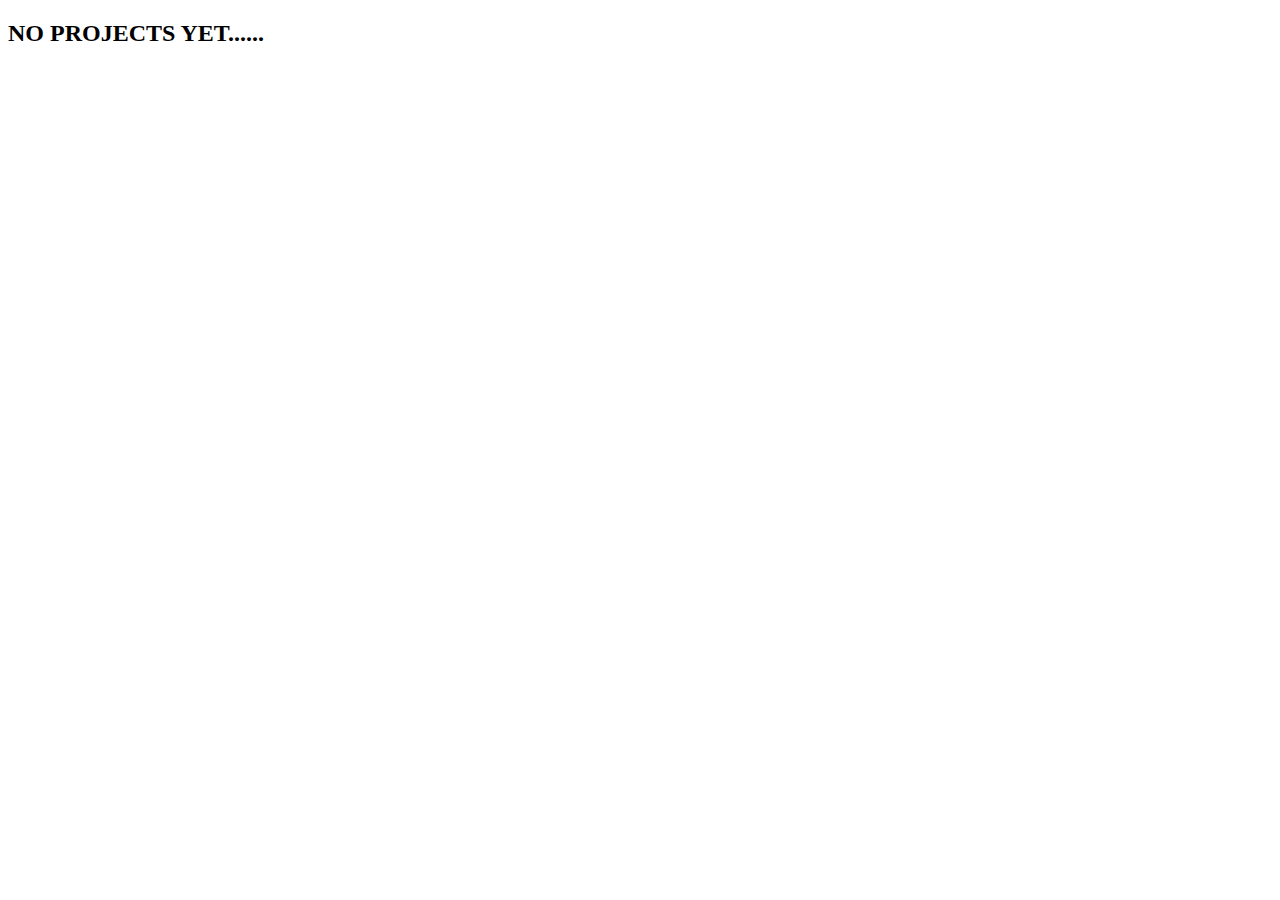
<file: project.html>
<!DOCTYPE html>
<html lang="en">
<head>
    <meta charset="UTF-8">
    <meta name="viewport" content="width=device-width, initial-scale=1.0">
    <title>PROJECTS</title>
</head>
<body>
    <h2>NO PROJECTS YET......</h2>
</body>
</html>
</file>
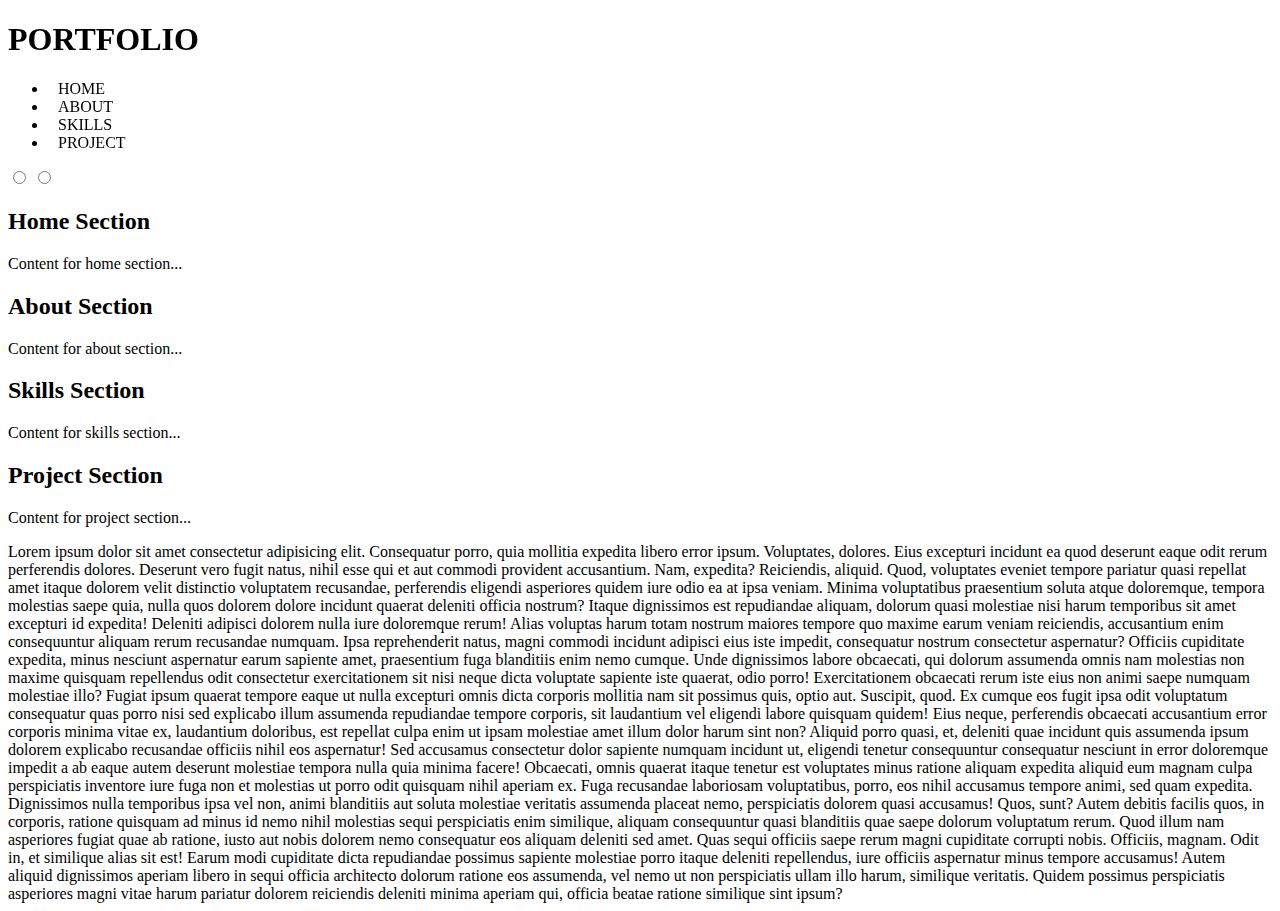
<file: skills.html>
<!DOCTYPE html>
<html lang="en">
<head>
    <meta charset="UTF-8">
    <meta name="viewport" content="width=device-width, initial-scale=1.0">
    <title>Document</title>
</head>
<style>
    /* Sticky Navigation Bar */
header {
    position: sticky;
    top: 0;
    z-index: 1000;
    background-color: inherit; /* Maintain background color based on theme */
}

/* Smooth Scrolling */
html {
    scroll-behavior: smooth;
}

/* Highlight Active Section */
.nav-link {
    color: black;
    text-decoration: none;
    padding: 10px;
    border-bottom: 2px solid transparent;
    transition: border-bottom 0.3s ease;
}

.nav-link.active {
    border-bottom: 2px solid #05e6f6; /* Active link highlight */
}

</style>
    <body>
        <div class="nav">
            <header>
                <h1>PORTFOLIO</h1>
                <ul>
                    <li><a href="#home" class="nav-link">HOME</a></li>
                    <li><a href="#about" class="nav-link">ABOUT</a></li>
                    <li><a href="#skills" class="nav-link">SKILLS</a></li>
                    <li><a href="#project" class="nav-link">PROJECT</a></li>
                </ul>
                <div class="theme-toggle">
                    <input type="radio" id="lightMode" name="theme" value="light-mode">
                    <label for="lightMode" class="light-mode-icon"><i class="fa-solid fa-sun"></i></label>
                    <input type="radio" id="darkMode" name="theme" value="dark-mode">
                    <label for="darkMode" class="dark-mode-icon"><i class="fa-solid fa-moon"></i></label>
                </div>
            </header>
        </div>
    
        <div id="home" class="section">
            <h2>Home Section</h2>
            <p>Content for home section...</p>
        </div>
        <div id="about" class="section">
            <h2>About Section</h2>
            <p>Content for about section...</p>
        </div>
        <div id="skills" class="section">
            <h2>Skills Section</h2>
            <p>Content for skills section...</p>
        </div>
        <div id="project" class="section">
            <h2>Project Section</h2>
            <p>Content for project section...</p>
        </div>
        <div>
            Lorem ipsum dolor sit amet consectetur adipisicing elit. Consequatur porro, quia mollitia expedita libero error ipsum. Voluptates, dolores. Eius excepturi incidunt ea quod deserunt eaque odit rerum perferendis dolores. Deserunt vero fugit natus, nihil esse qui et aut commodi provident accusantium. Nam, expedita? Reiciendis, aliquid. Quod, voluptates eveniet tempore pariatur quasi repellat amet itaque dolorem velit distinctio voluptatem recusandae, perferendis eligendi asperiores quidem iure odio ea at ipsa veniam. Minima voluptatibus praesentium soluta atque doloremque, tempora molestias saepe quia, nulla quos dolorem dolore incidunt quaerat deleniti officia nostrum? Itaque dignissimos est repudiandae aliquam, dolorum quasi molestiae nisi harum temporibus sit amet excepturi id expedita! Deleniti adipisci dolorem nulla iure doloremque rerum! Alias voluptas harum totam nostrum maiores tempore quo maxime earum veniam reiciendis, accusantium enim consequuntur aliquam rerum recusandae numquam. Ipsa reprehenderit natus, magni commodi incidunt adipisci eius iste impedit, consequatur nostrum consectetur aspernatur? Officiis cupiditate expedita, minus nesciunt aspernatur earum sapiente amet, praesentium fuga blanditiis enim nemo cumque. Unde dignissimos labore obcaecati, qui dolorum assumenda omnis nam molestias non maxime quisquam repellendus odit consectetur exercitationem sit nisi neque dicta voluptate sapiente iste quaerat, odio porro! Exercitationem obcaecati rerum iste eius non animi saepe numquam molestiae illo? Fugiat ipsum quaerat tempore eaque ut nulla excepturi omnis dicta corporis mollitia nam sit possimus quis, optio aut. Suscipit, quod. Ex cumque eos fugit ipsa odit voluptatum consequatur quas porro nisi sed explicabo illum assumenda repudiandae tempore corporis, sit laudantium vel eligendi labore quisquam quidem! Eius neque, perferendis obcaecati accusantium error corporis minima vitae ex, laudantium doloribus, est repellat culpa enim ut ipsam molestiae amet illum dolor harum sint non? Aliquid porro quasi, et, deleniti quae incidunt quis assumenda ipsum dolorem explicabo recusandae officiis nihil eos aspernatur! Sed accusamus consectetur dolor sapiente numquam incidunt ut, eligendi tenetur consequuntur consequatur nesciunt in error doloremque impedit a ab eaque autem deserunt molestiae tempora nulla quia minima facere! Obcaecati, omnis quaerat itaque tenetur est voluptates minus ratione aliquam expedita aliquid eum magnam culpa perspiciatis inventore iure fuga non et molestias ut porro odit quisquam nihil aperiam ex. Fuga recusandae laboriosam voluptatibus, porro, eos nihil accusamus tempore animi, sed quam expedita. Dignissimos nulla temporibus ipsa vel non, animi blanditiis aut soluta molestiae veritatis assumenda placeat nemo, perspiciatis dolorem quasi accusamus! Quos, sunt? Autem debitis facilis quos, in corporis, ratione quisquam ad minus id nemo nihil molestias sequi perspiciatis enim similique, aliquam consequuntur quasi blanditiis quae saepe dolorum voluptatum rerum. Quod illum nam asperiores fugiat quae ab ratione, iusto aut nobis dolorem nemo consequatur eos aliquam deleniti sed amet. Quas sequi officiis saepe rerum magni cupiditate corrupti nobis. Officiis, magnam. Odit in, et similique alias sit est! Earum modi cupiditate dicta repudiandae possimus sapiente molestiae porro itaque deleniti repellendus, iure officiis aspernatur minus tempore accusamus! Autem aliquid dignissimos aperiam libero in sequi officia architecto dolorum ratione eos assumenda, vel nemo ut non perspiciatis ullam illo harum, similique veritatis. Quidem possimus perspiciatis asperiores magni vitae harum pariatur dolorem reiciendis deleniti minima aperiam qui, officia beatae ratione similique sint ipsum?
        </div>
      <script>
        document.addEventListener('DOMContentLoaded', () => {
    const sections = document.querySelectorAll('.section');
    const navLinks = document.querySelectorAll('.nav-link');

    window.addEventListener('scroll', () => {
        let current = '';

        sections.forEach(section => {
            const sectionTop = section.offsetTop;
            const sectionHeight = section.clientHeight;

            if (pageYOffset >= (sectionTop - sectionHeight / 3)) {
                current = section.getAttribute('id');
            }
        });

        navLinks.forEach(link => {
            link.classList.remove('active');
            if (link.getAttribute('href').includes(current)) {
                link.classList.add('active');
            }
        });
    });
});

      </script>
    </body>
</html>
</file>
